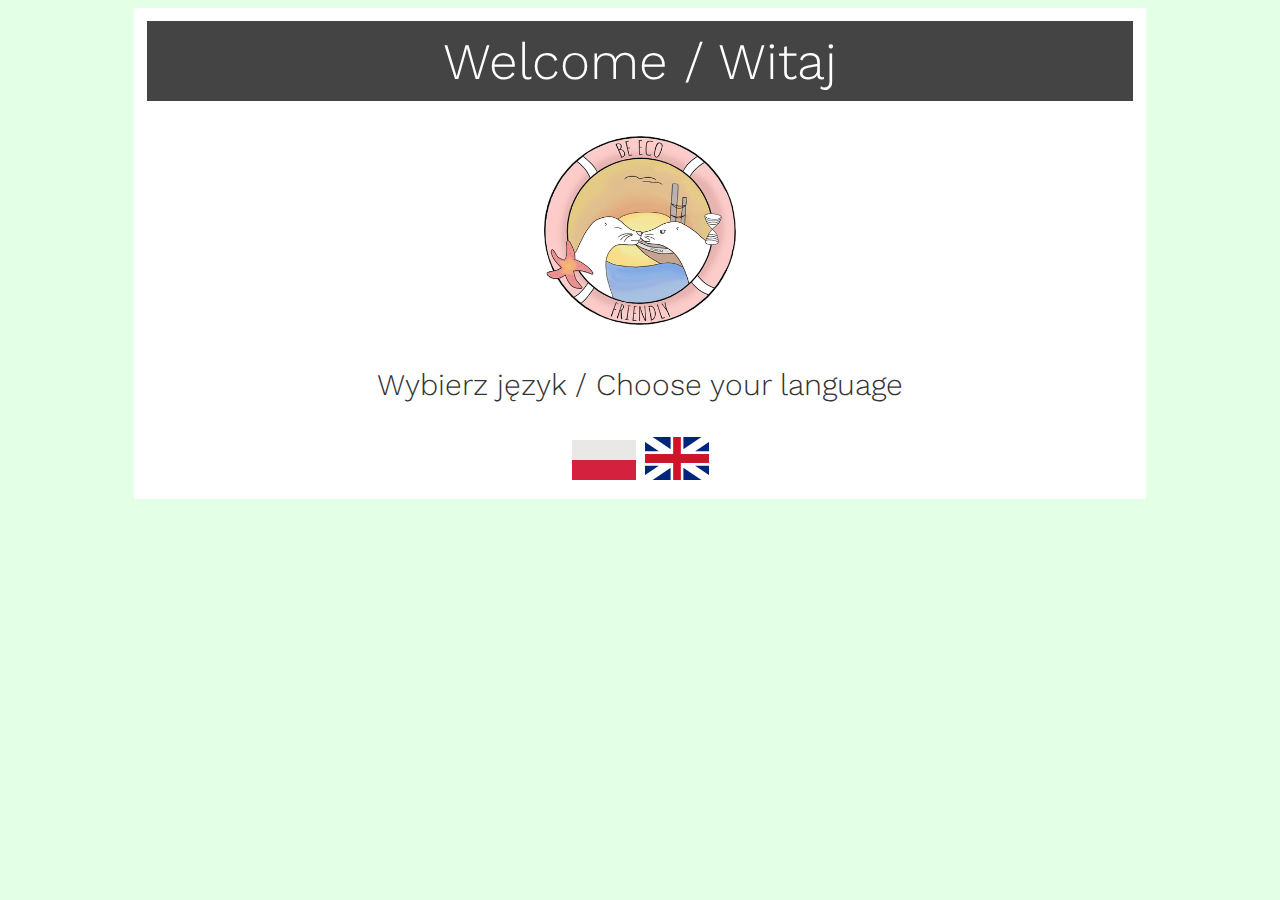
<file: index.html>
<!DOCTYPE html>
<html>
<head>
    <meta charset='utf-8'>
    <meta http-equiv='X-UA-Compatible' content='IE=edge'>
    <title>PO WER Be Eco! - Quiz</title>
    <meta name='viewport' content='width=device-width, initial-scale=1'>
    <script src="https://ajax.googleapis.com/ajax/libs/jquery/3.6.0/jquery.min.js"></script>
    <link rel='stylesheet' type='text/css' media='screen' href='style.css'>
    <link rel="apple-touch-icon" sizes="180x180" href="logo.png">
    <link rel="shortcut icon" type="image/png" href="logo.png">
</head>
<body>
  <div class="container">
  <div class="pane">
    <h1>Welcome / Witaj</h1><br>
    <img src="logo.png" style="width: 15vmax;"/> <br> <br>

    Wybierz język / Choose your language <br> <br>

    <a href="pl/"><img src="pl.png" style="width: 5vw;"></a> <a href="en/"><img src="en.jpg" style="width: 5vw;"></a>
    </div>
    </div>

</body>
</file>
<file: style.css>
@import url(https://fonts.googleapis.com/css?family=Work+Sans:300,600);

body {
  font-size: 30px;
  font-family: "Work Sans", sans-serif;
  color: #333;
  font-weight: 300;
  text-align: center;
  overflow-x: hidden;
  background-color: rgb(227, 255, 230);
}
h1 {
  font-weight: 300;
  margin: 0px;
  padding: 10px;
  font-size: 4vw;
  background-color: #444;
  color: #fff;
}
.question {
  font-size: 50px;
  margin-bottom: 10px;
  height: auto;
  width: fit-content;
  margin-left: auto;
  margin-right: auto;
}

.result-text {
  font-size: 50px;
  margin-bottom: 10px;
  height: auto;
  width: fit-content;
  margin-left: auto;
  margin-right: auto;
  margin-bottom: 5vh;
}
.answers {
  margin-bottom: 20px;
  height: auto;
}
.answers label {
  margin-bottom: 10px;
}
button {
  font-family: "Work Sans", sans-serif;
  font-size: 2.2vmax;
  background-color: #279;
  color: #fff;
  border: 0px;
  border-radius: 3px;
  padding: 1vmax;
  cursor: pointer;
  margin-top: 0.5vmax;
}

#button-container {
  position: fixed;
  bottom: 0;
  left: 0;
  padding: 1vmax;
  height: 6vmax;
  width: 100%;
  background-color: rgba(202, 226, 199, 0.897);
  z-index: 3;
}

button:hover {
  background-color: #38a;
}

#warning {
  color: rgb(252, 63, 63);
  position: fixed;
  top: 10px;
  padding: 10px;
  transition: opacity 0.5s;
  background-color: white;
  opacity: 0;
  z-index: 10;
  display: block;
}

.slide {
  position: absolute;
  left: 0px;
  top: 0px;
  width: 100%;
  z-index: 1;
  opacity: 0;
  transition: opacity 0.5s;
  padding-bottom: 6vmax;
  background-color: rgba(255, 255, 255, 0.459);
  padding-top: 2vmax;
}

.active-slide {
  opacity: 1;
  z-index: 2;
}

.quiz-container {
  position: relative;
  margin-top: 4vh;
}

.container {
  position: relative;
  height: 100%;
  width: 100%;
}

.overlay {
  position: fixed;
  height: 100vh;
  width: 100vw;
  background-color: rgba(0, 0, 0, 0.5);
  z-index: 100;
  top: 0;
  left: 0;
  display: none;
}

.pane {
  background-color: white;
  width: 80%;
  height: 100%;
  margin-right: auto;
  margin-left: auto;
  overflow: auto;
  box-sizing: border-box;
  padding: 1vmax;
}

.certificate {
  width: 40%;
  filter: drop-shadow(0px 5px 5px #2222);
}
</file>
